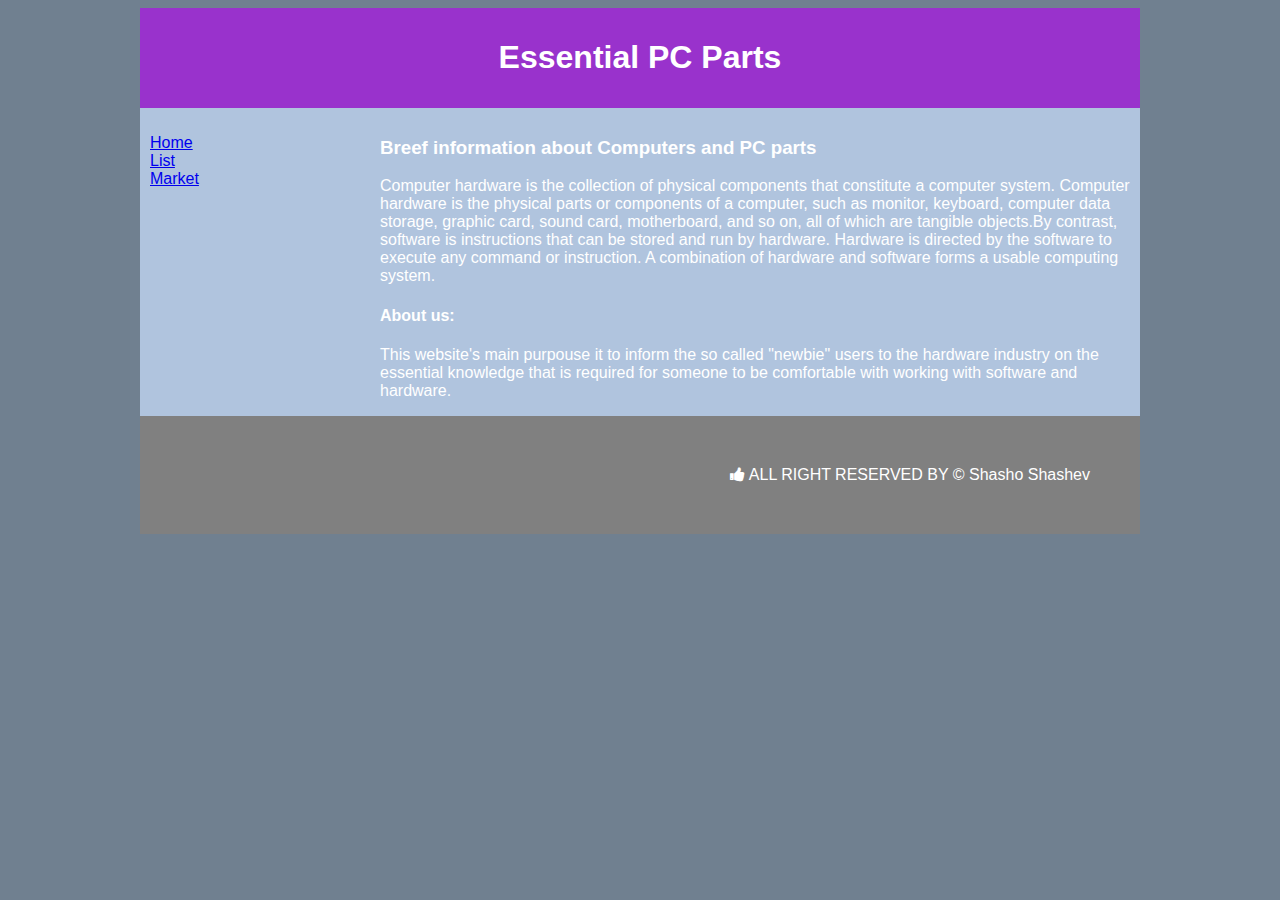
<file: index.html>
<!doctype html>
<html>
  <head>
    <title>Essential PC Parts</title>
    <link rel="stylesheet" type="text/css" href="style.css" />
    <link rel="stylesheet" href="https://cdnjs.cloudflare.com/ajax/libs/font-awesome/4.7.0/css/font-awesome.min.css">
  </head>
  <body>

  <script>
    function vote(x) {
      alert("Vote for our website "+ x);
    }
     
    vote("for future upgrades and to support us");



    function thumbsup(x) {
      x.classList.toggle("fa-thumbs-up");
    }
  
  </script>
  
    <div id="container">
    <div id="header">
      <h1>Essential PC Parts</h1>
    </div>
    <div id="content">
      <div id="nav">
        <ul>
          <li><a class="selected" href="index.html">Home</a></li>
          <li><a href="list.html">List</a></li>
          <li><a href="market.html">Market</a></li>
        <ul/>
      </div>
      <div id="main">
       <h3>Breef information about Computers and PC parts</h3>
       <p>Computer hardware is the collection of physical components that constitute a computer system. Computer hardware is the physical parts or components of a computer, such as monitor, keyboard, computer data storage, graphic card, sound card, motherboard, and so on, all of which are tangible objects.By contrast, software is instructions that can be stored and run by hardware.

Hardware is directed by the software to execute any command or instruction. A combination of hardware and software forms a usable computing system.
       <h4>About us:</h4>
       <p>This website's main purpouse it to inform the so called "newbie" users to the hardware industry on the essential knowledge that is required for someone to be comfortable with working with software and hardware.

      </div>
    </div>
    <div id="footer">

     <i onclick="myFunction(this)" class="fa fa-thumbs-up"></i>

      ALL RIGHT RESERVED BY &copy; Shasho Shashev
    </div>
  </body>
</html>
</file>
<file: style.css>
body {
   background-color: #708090;
   font-family: Helvetica, Arial, sans-serif;
}  


h1 {
   margin: 15;
} 


#container {
   width: 1000px;
   margin-left: auto;
   margin-right: auto;
   background-color: #B0C4DE;
   
}


#header {
   background-color: #9932CC;
   color: white;
   text-align: center;
   padding: 10px
   
}


#content {
   color: white;
   padding: 10px;
  
}

#nav {
   width: 230px;
   float: left;
   
}

#nav ul {
   list-style-type: none;
   padding: 0;
}

#main {
   width: 750px;
   float: right;
   
}

#footer {
   background-color: #808080;
   color: white;
   clear: both;
   text-align: right;
   padding: 50px;
  
   

}

i {
   text-align: left;
}
</file>
